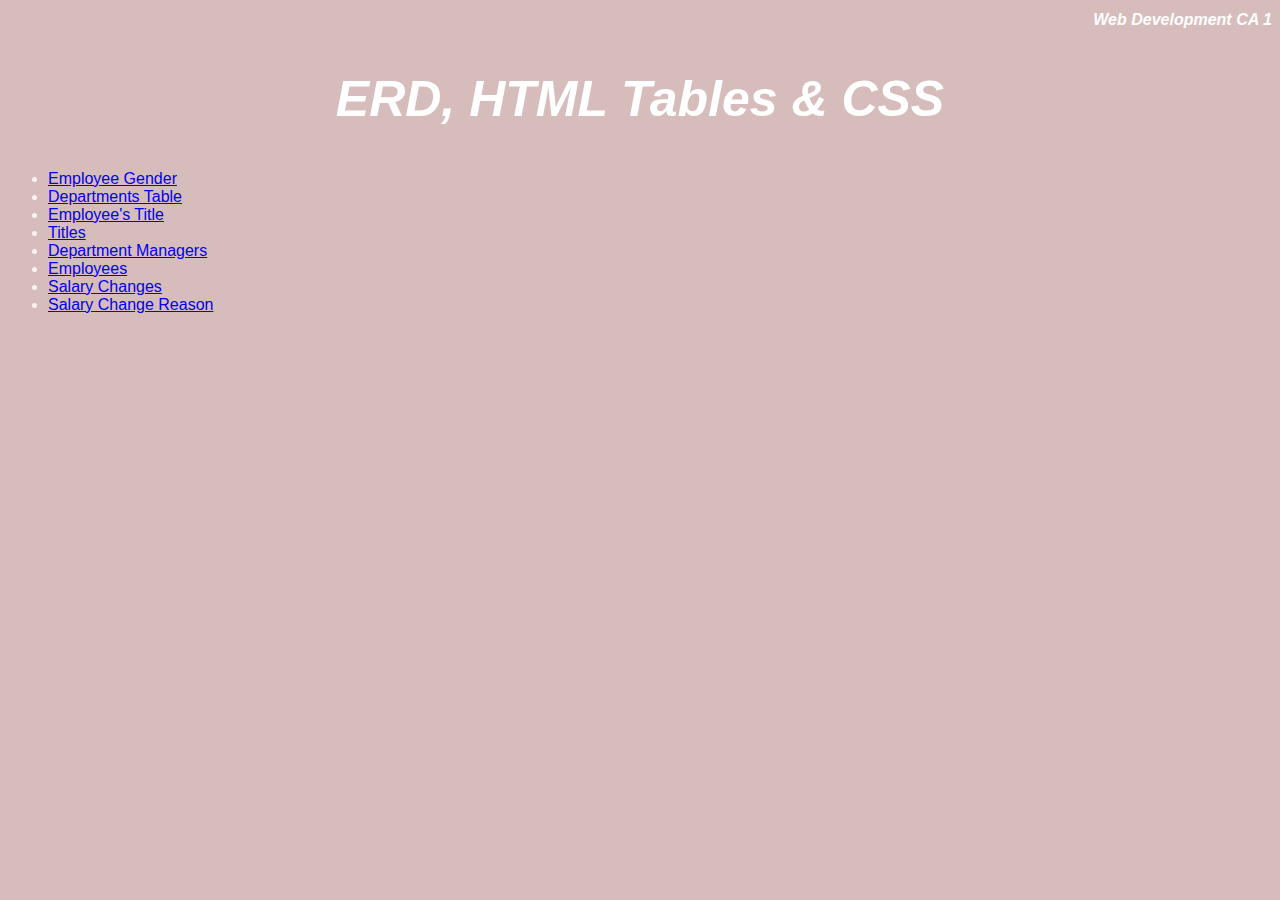
<file: index.html>
<!DOCTYPE html>
<html lang="en">
    <head>
        <meta charset="UTF-8">
        <title>Web Development CA 1 </title>
        <link rel="stylesheet" href="mystyles.css">
    </head>
    <body>
        <h1>Web Development CA 1</h1>
<h2>ERD, HTML Tables & CSS </h2>

<ul>
    <li>
        <a href="EmployeeGenderTable.html">Employee Gender</a> </li>
    <li>
   <a href="DepartmentsTable.html"> Departments Table</a>
</li>
<li>
    <a href="EmployeesTitleTable.html">Employee's Title</a>
</li>
<li>
    <a href="TitleNameTable.html">Titles</a>
</li>
<li>
    <a href="DepartmentManagerTable.html">Department Managers</a>
</li>
<li>
    <a href="EmployeesTable.html">Employees</a>
</li>
<li>
    <a href="SalaryChanges.html">Salary Changes</a>
</li>
<li>
    <a href="ChangeSalaryReasonTable.html">Salary Change Reason</a>
</li>
</ul>
    </body>

</html>
</file>
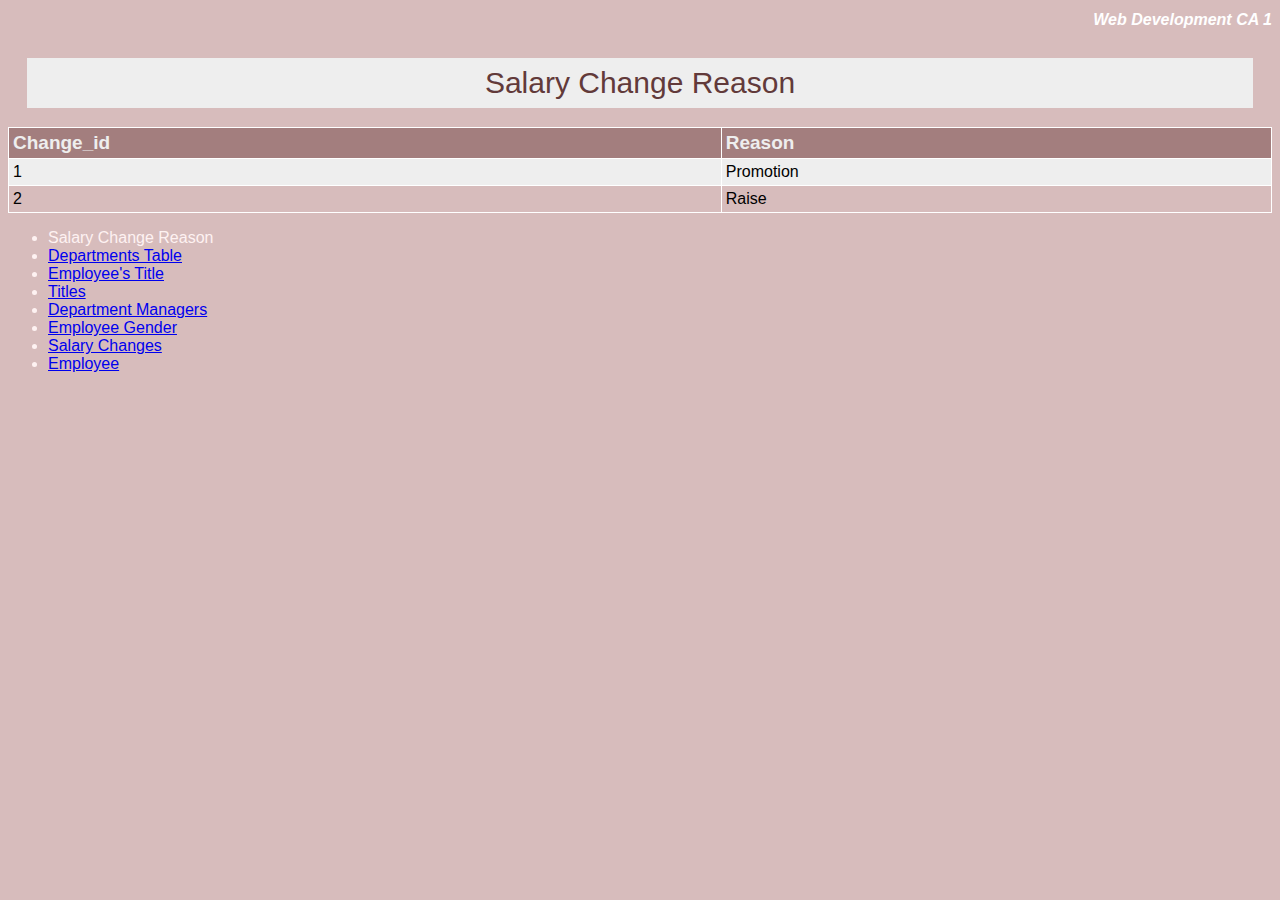
<file: ChangeSalaryReasonTable.html>
<!DOCTYPE html>
<html lang="en">
    <head>
        <meta charset="UTF-8">
        <title>Salary Change Reason</title>
        <link rel="stylesheet" href="mystyles.css">
    </head>
    <body>
<h1>Web Development CA 1</h1>
<table>
    <caption>Salary Change Reason</caption>
    <thead>
        <tr>
            <th>Change_id</th>
            <th>Reason</th>
        </tr>
    </thead>
    <tbody>
        <tr>
            <td>1</td>
            <td>Promotion</td>
        </tr>
        <tr>
            <td>2</td>
            <td>Raise</td>
        </tr>
    </tbody>
</table>
<ul>
    <li>Salary Change Reason</li>
    <li>
   <a href="DepartmentsTable.html"> Departments Table</a>
</li>
<li>
    <a href="EmployeesTitleTable.html">Employee's Title</a>
</li>
<li>
    <a href="TitleNameTable.html">Titles</a>
</li>
<li>
    <a href="DepartmentManagerTable.html">Department Managers</a>
</li>
<li>
    <a href="EmployeeGenderTable.html">Employee Gender</a>
</li>
<li>
    <a href="SalaryChanges.html">Salary Changes</a>
</li>
<li>
    <a href="EmployeesTable.html">Employee</a>
</li>
</ul>
    </body>

</html>
</file>
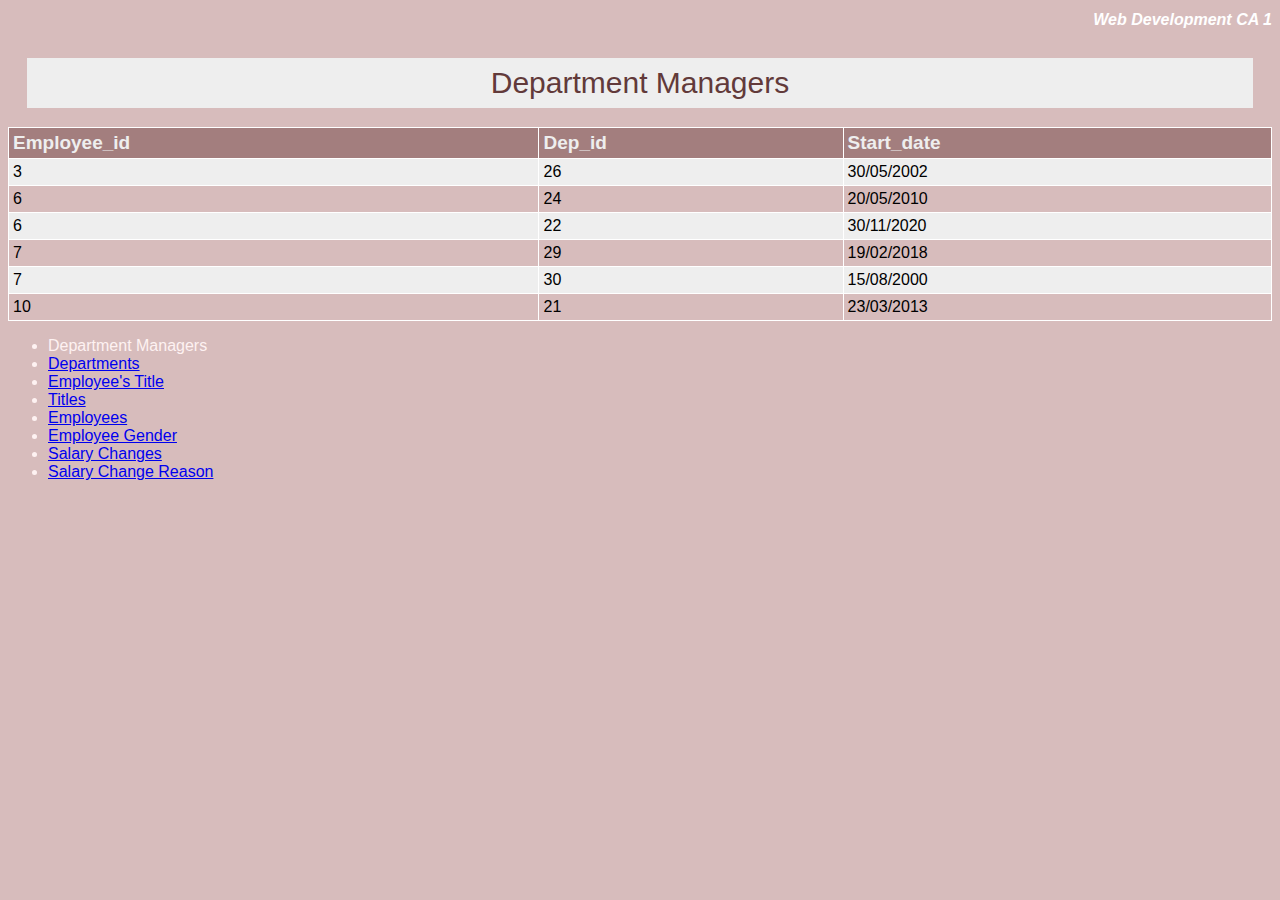
<file: DepartmentManagerTable.html>
<!DOCTYPE html>
<html lang="en">
    <head>
        <meta charset="UTF-8">
        <title>Department Managers</title>
        <link rel="stylesheet" href="mystyles.css">
    </head>
    <body>
<h1>Web Development CA 1</h1>
<table>
    <caption>Department Managers</caption>
    <thead>
        <tr>
            <th>Employee_id</th>
            <th>Dep_id</th>
            <th>Start_date
            </th>
        </tr>
    </thead>
    <tbody>
        <tr>
            <td>3</td>
            <td>26</td>
            <td>30/05/2002</td>
        </tr>
        <tr>
            <td>6</td>
            <td>24</td>
            <td>20/05/2010</td>
        </tr>
        <tr>
            <td>6</td>
            <td>22</td>
            <td>30/11/2020</td>
        </tr>
        <tr>
            <td>7</td>
            <td>29</td>
            <td>19/02/2018</td>
        </tr>
        <tr>
            <td>7</td>
            <td>30</td>
            <td>15/08/2000</td>
        </tr>
        <tr>
            <td>10</td>
            <td>21</td>
            <td>23/03/2013</td>
        </tr>
    </tbody>
</table>
<ul>
    <li>Department Managers</li>
    <li>
   <a href="DepartmentsTable.html"> Departments</a>
</li>
<li>
    <a href="EmployeesTitleTable.html">Employee's Title</a>
</li>
<li>
    <a href="TitleNameTable.html">Titles</a>
</li>
<li>
    <a href="EmployeesTable.html">Employees</a>
</li>
<li>
    <a href="EmployeeGenderTable.html">Employee Gender</a>
</li>
<li>
    <a href="SalaryChanges.html">Salary Changes</a>
</li>
<li>
    <a href="ChangeSalaryReasonTable.html">Salary Change Reason</a>
</li>
</ul>
    </body>

</html>
</file>
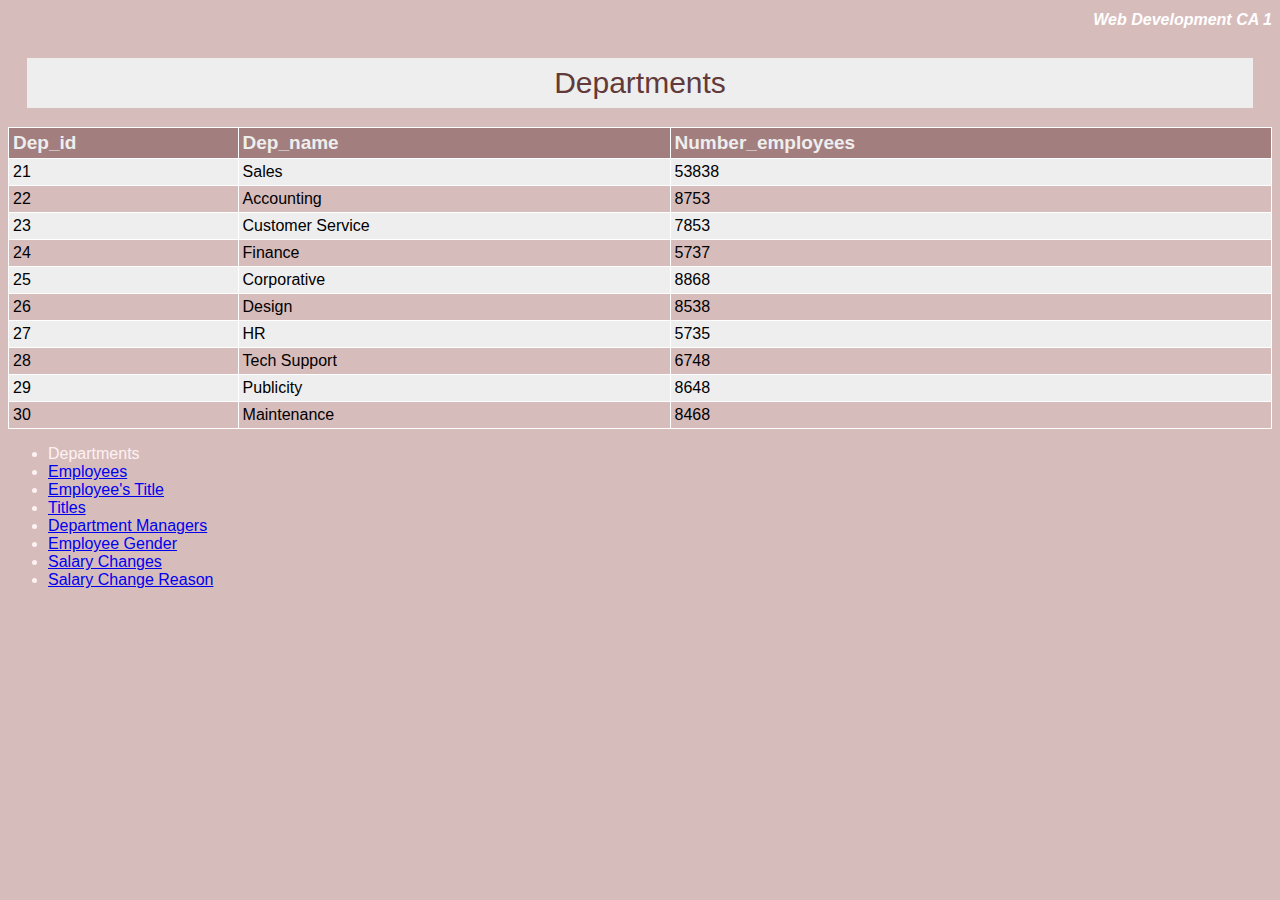
<file: DepartmentsTable.html>
<!DOCTYPE html>
<html lang="en">
    <head>
        <meta charset="UTF-8">
        <title>Departments Table</title>
        <link rel="stylesheet" href="mystyles.css">
    </head>
    <body>
<h1>Web Development CA 1</h1>
<table>
    <caption>Departments</caption>
    <thead>
        <tr>
            <th>Dep_id</th>
            <th>Dep_name</th>
            <th>Number_employees</th>
        </tr>
    </thead>
    <tbody>
        <tr>
            <td>21</td>
            <td>Sales</td>
            <td>53838</td>
        </tr>
        <tr>
            <td>22</td>
            <td>Accounting</td>
            <td>8753</td>
        </tr>
        <tr>
            <td>23</td>
            <td>Customer Service</td>
            <td>7853</td>
        </tr>
        <tr>
            <td>24</td>
            <td>Finance</td>
            <td>5737</td>
        </tr>
        <tr>
            <td>25</td>
            <td>Corporative</td>
            <td>8868</td>
        </tr>
        <tr>
            <td>26</td>
            <td>Design</td>
            <td>8538</td>
        </tr>
        <tr>
            <td>27</td>
            <td>HR</td>
            <td>5735</td>
        </tr>
        <tr>
            <td>28</td>
            <td>Tech Support</td>
            <td>6748</td>
        </tr>
        <tr>
            <td>29</td>
            <td>Publicity</td>
            <td>8648</td>
        </tr>
        <tr>
            <td>30</td>
            <td>Maintenance</td>
            <td>8468</td>
        </tr>
    </tbody>
</table>
<ul>
    <li>Departments</li>
    <li>
   <a href="EmployeesTable.html"> Employees</a>
</li>
<li>
    <a href="EmployeesTitleTable.html">Employee's Title</a>
</li>
<li>
    <a href="TitleNameTable.html">Titles</a>
</li>
<li>
    <a href="DepartmentManagerTable.html">Department Managers</a>
</li>
<li>
    <a href="EmployeeGenderTable.html">Employee Gender</a>
</li>
<li>
    <a href="SalaryChanges.html">Salary Changes</a>
</li>
<li>
    <a href="ChangeSalaryReasonTable.html">Salary Change Reason</a>
</li>
</ul>
    </body>

</html>
</file>
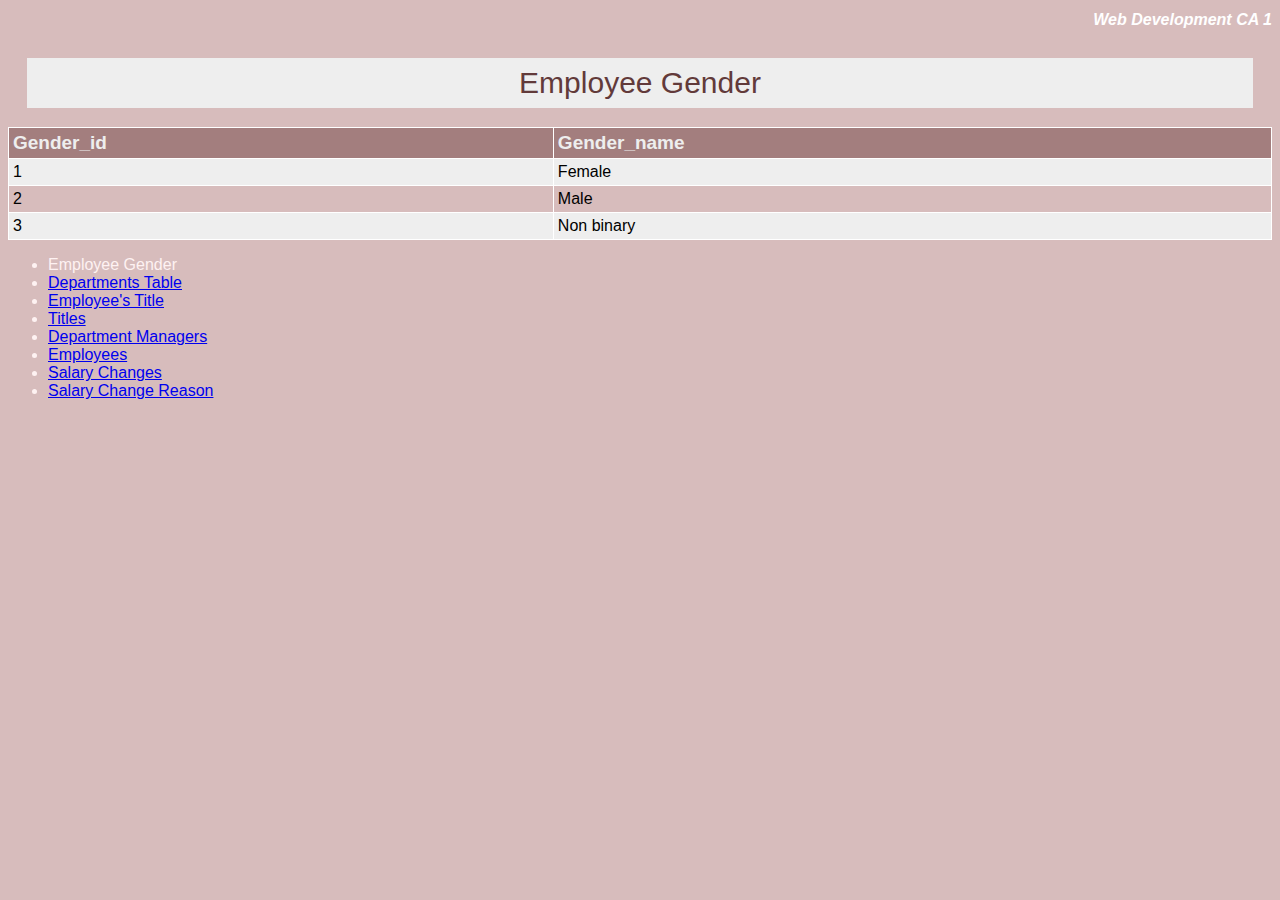
<file: EmployeeGenderTable.html>
<!DOCTYPE html>
<html lang="en">
    <head>
        <meta charset="UTF-8">
        <title>Employee Gender</title>
        <link rel="stylesheet" href="mystyles.css">
    </head>
    <body>
<h1>Web Development CA 1</h1>
<table>
    <caption>Employee Gender</caption>
    <thead>
        <tr>
            <th>Gender_id</th>
            <th>Gender_name</th>
        </tr>
    </thead>
    <tbody>
        <tr>
            <td>1</td>
            <td>Female</td>
        </tr>
        <tr>
            <td>2</td>
            <td>Male</td>
        </tr>
        <tr>
            <td>3</td>
            <td>Non binary</td>
        </tr>
    </tbody>
</table>
<ul>
    <li>Employee Gender </li>
    <li>
   <a href="DepartmentsTable.html"> Departments Table</a>
</li>
<li>
    <a href="EmployeesTitleTable.html">Employee's Title</a>
</li>
<li>
    <a href="TitleNameTable.html">Titles</a>
</li>
<li>
    <a href="DepartmentManagerTable.html">Department Managers</a>
</li>
<li>
    <a href="EmployeesTable.html">Employees</a>
</li>
<li>
    <a href="SalaryChanges.html">Salary Changes</a>
</li>
<li>
    <a href="ChangeSalaryReasonTable.html">Salary Change Reason</a>
</li>
</ul>
    </body>

</html>
</file>
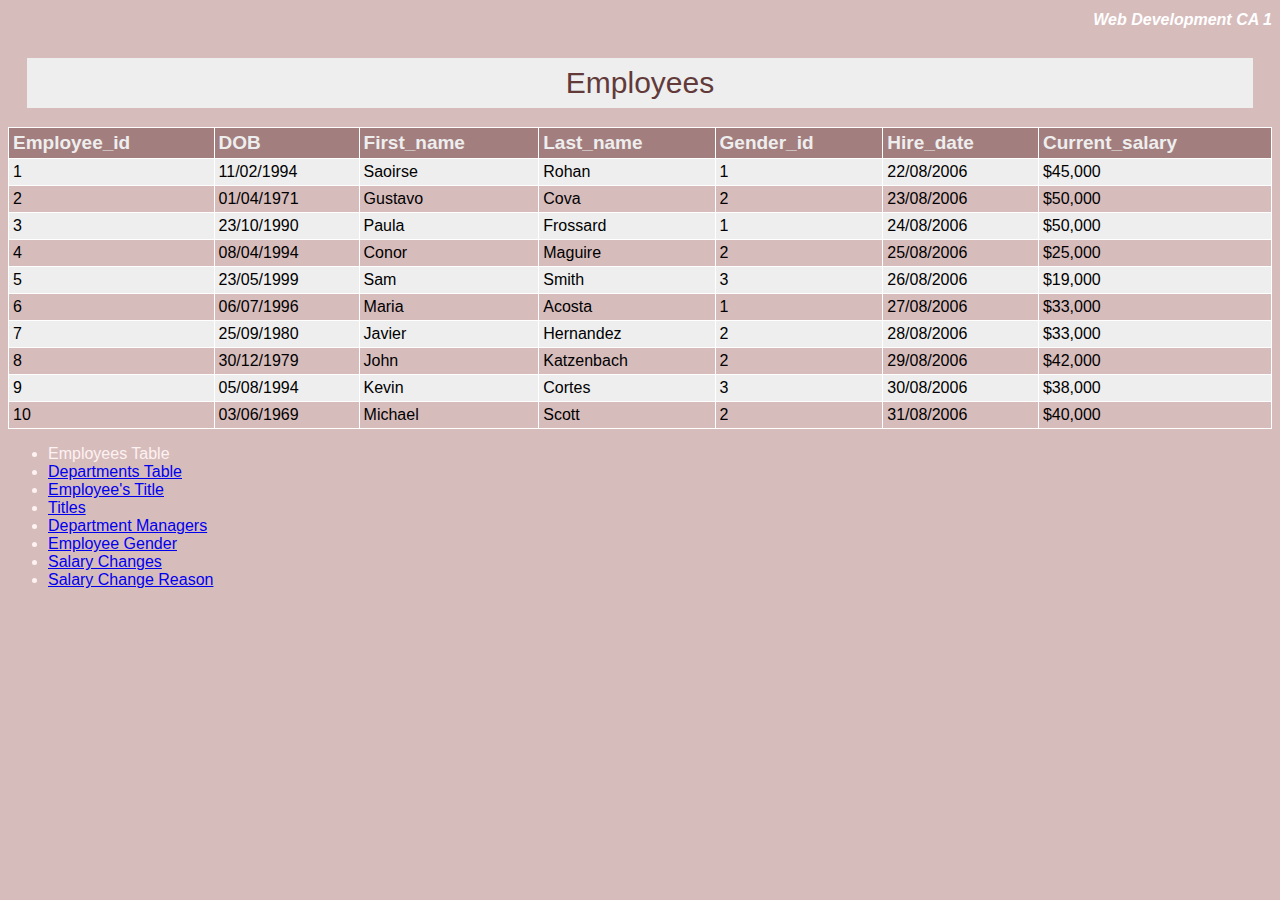
<file: EmployeesTable.html>
<!DOCTYPE html>
<html lang="en">
    <head>
        <meta charset="UTF-8">
        <title>Employees Table</title>
        <link rel="stylesheet" href="mystyles.css">
    </head>
    <body> 
        <h1>Web Development CA 1</h1>
       <table>
        <caption>Employees</caption>
       <thead>
        <tr>
            <th> Employee_id </th>
            <th> DOB </th>
            <th> First_name </th>
            <th>Last_name</th>
            <th>Gender_id</th>
            <th>Hire_date</th>
            <th>Current_salary</th>
        </tr>
    </thead>
    <tbody>
        <tr>
            <td>1</td>
            <td>11/02/1994</td>
            <td>Saoirse </td>
            <td>Rohan</td>
            <td>1</td>
            <td>22/08/2006</td>
            <td>$45,000 </td>
        </tr>
        <tr>
            <td>2</td>
            <td>01/04/1971</td>
            <td>Gustavo</td>
            <td>Cova</td>
            <td>2</td>
            <td>23/08/2006</td>
            <td>$50,000</td>
        </tr>
        <tr>
            <td>3</td>
            <td>23/10/1990</td>
            <td>Paula</td>
            <td>Frossard</td>
            <td>1</td>
            <td>24/08/2006</td>
            <td>$50,000</td>
        </tr>
        <tr>
            <td>4</td>
            <td>08/04/1994</td>
            <td>Conor</td>
            <td>Maguire</td>
            <td>2</td>
            <td>25/08/2006</td>
            <td>$25,000</td>
        </tr>
        <tr>
            <td>5</td>
            <td>23/05/1999</td>
            <td>Sam</td>
            <td>Smith</td>
            <td>3</td>
            <td>26/08/2006</td>
            <td>$19,000</td>
        </tr>
        <tr>
            <td>6</td>
            <td>06/07/1996</td>
            <td>Maria</td>
            <td>Acosta</td>
            <td>1</td>
            <td>27/08/2006</td>
            <td>$33,000</td>
        </tr>
        <tr>
            <td>7</td>
            <td>25/09/1980</td>
            <td>Javier</td>
            <td>Hernandez</td>
            <td>2</td>
            <td>28/08/2006</td>
            <td>$33,000</td>
        </tr>
        <tr>
            <td>8</td>
            <td>30/12/1979</td>
            <td>John</td>
            <td>Katzenbach</td>
            <td>2</td>
            <td>29/08/2006</td>
            <td>$42,000</td>
        </tr>
        <tr>
            <td>9</td>
            <td>05/08/1994</td>
            <td>Kevin</td>
            <td>Cortes</td>
            <td>3</td>
            <td>30/08/2006</td>
            <td>$38,000</td>
        </tr>
        <tr>
            <td>10</td>
            <td>03/06/1969</td>
            <td>Michael</td>
            <td>Scott</td>
            <td>2</td>
            <td>31/08/2006</td>
            <td>$40,000</td>
        </tr>
    </tbody>
       </table>
       <ul>
        <li>Employees Table</li>
        <li>
       <a href="DepartmentsTable.html"> Departments Table</a>
    </li>
    <li>
        <a href="EmployeesTitleTable.html">Employee's Title </a>
    </li>
    <li>
        <a href="TitleNameTable.html">Titles</a>
    </li>
    <li>
        <a href="DepartmentManagerTable.html">Department Managers</a>
    </li>
    <li>
        <a href="EmployeeGenderTable.html">Employee Gender</a>
    </li>
    <li>
        <a href="SalaryChanges.html">Salary Changes</a>
    </li>
    <li>
        <a href="ChangeSalaryReasonTable.html">Salary Change Reason</a>
    </li>
    </ul>
    </body>
</html>
</file>
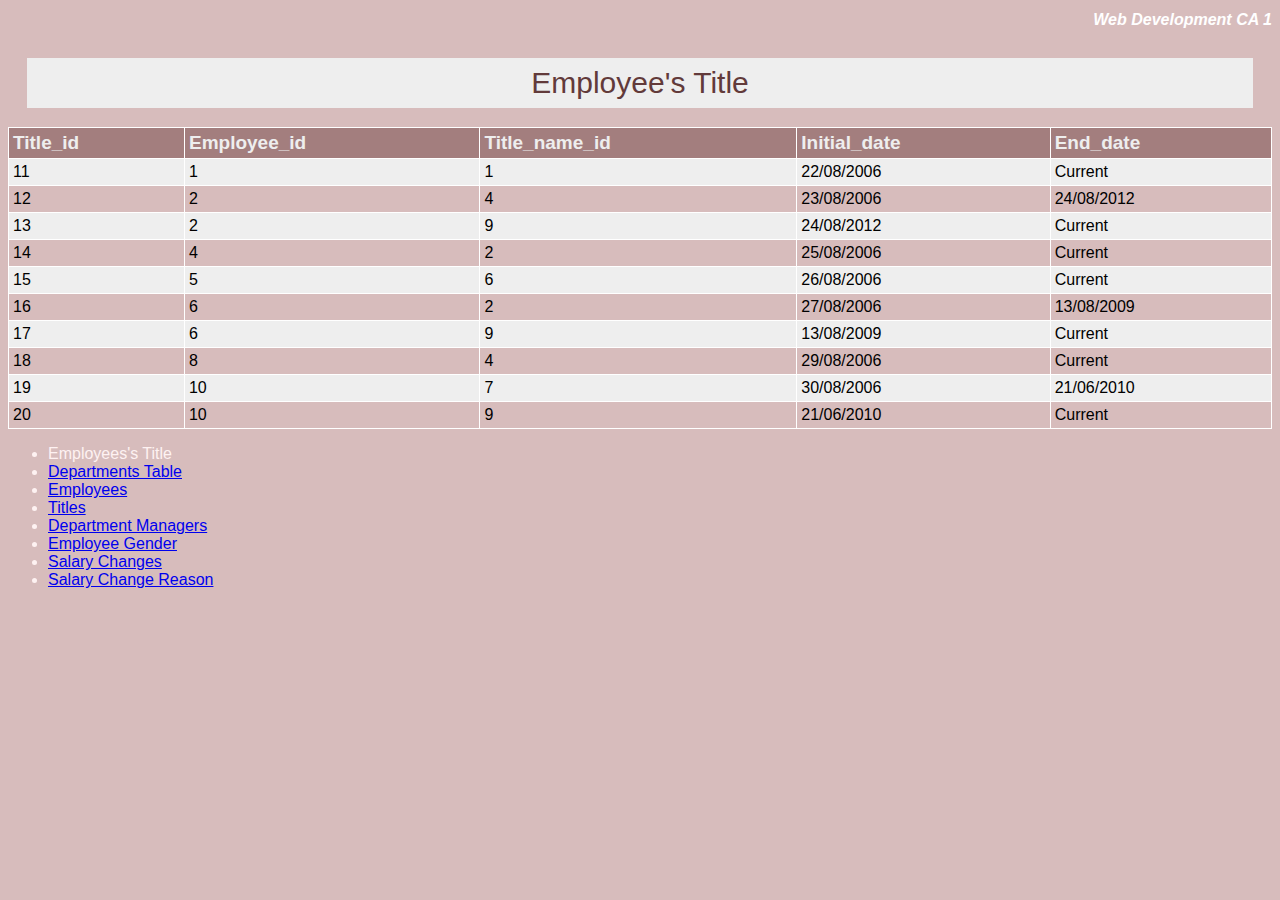
<file: EmployeesTitleTable.html>
<!DOCTYPE html>
<html lang="en">
    <head>
        <meta charset="UTF-8">
        <title>Employes's Title</title>
        <link rel="stylesheet" href="mystyles.css">
    </head>
    <body>
  <h1>Web Development CA 1</h1>
<table>
    <caption>Employee's Title</caption>
    <thead>
        <tr>
            <th>Title_id</th>
            <th>Employee_id</th>
            <th>Title_name_id</th>
            <th>Initial_date</th>
            <th>End_date</th>
        </tr>
    </thead>
    <tbody>
        <tr>
            <td>11</td>
            <td>1</td>
            <td>1</td>
            <td>22/08/2006</td>
            <td>Current</td>
        </tr>
        <tr>
            <td>12</td>
            <td>2</td>
            <td>4</td>
            <td>23/08/2006</td>
            <td>24/08/2012</td>
        </tr>
        <tr>
            <td>13</td>
            <td>2</td>
            <td>9</td>
            <td>24/08/2012</td>
            <td>Current</td>
        </tr>
        <tr>
            <td>14</td>
            <td>4</td>
            <td>2</td>
            <td>25/08/2006</td>
            <td>Current</td>
        </tr>
        <tr>
            <td>15</td>
            <td>5</td>
            <td>6</td>
            <td>26/08/2006</td>
            <td>Current</td>
        </tr>
        <tr>
            <td>16</td>
            <td>6</td>
            <td>2</td>
            <td>27/08/2006</td>
            <td>13/08/2009</td>
        </tr>
        <tr>
            <td>17</td>
            <td>6</td>
            <td>9</td>
            <td>13/08/2009</td>
            <td>Current</td>
        </tr>
        <tr>
            <td>18</td>
            <td>8</td>
            <td>4</td>
            <td>29/08/2006</td>
            <td>Current</td>
        </tr>
        <tr>
            <td>19</td>
            <td>10</td>
            <td>7</td>
            <td>30/08/2006</td>
            <td>21/06/2010</td>
        </tr>
        <tr>
            <td>20</td>
            <td>10</td>
            <td>9</td>
            <td>21/06/2010</td>
            <td>Current</td>
        </tr>
    </tbody>
</table>
<ul>
    <li>Employees's Title</li>
    <li>
   <a href="DepartmentsTable.html"> Departments Table</a>
</li>
<li>
    <a href="EmployeesTable.html">Employees</a>
</li>
<li>
    <a href="TitleNameTable.html">Titles</a>
</li>
<li>
    <a href="DepartmentManagerTable.html">Department Managers</a>
</li>
<li>
    <a href="EmployeeGenderTable.html">Employee Gender</a>
</li>
<li>
    <a href="SalaryChanges.html">Salary Changes</a>
</li>
<li>
    <a href="ChangeSalaryReasonTable.html">Salary Change Reason</a>
</li>
</ul>

    </body>

</html>
</file>
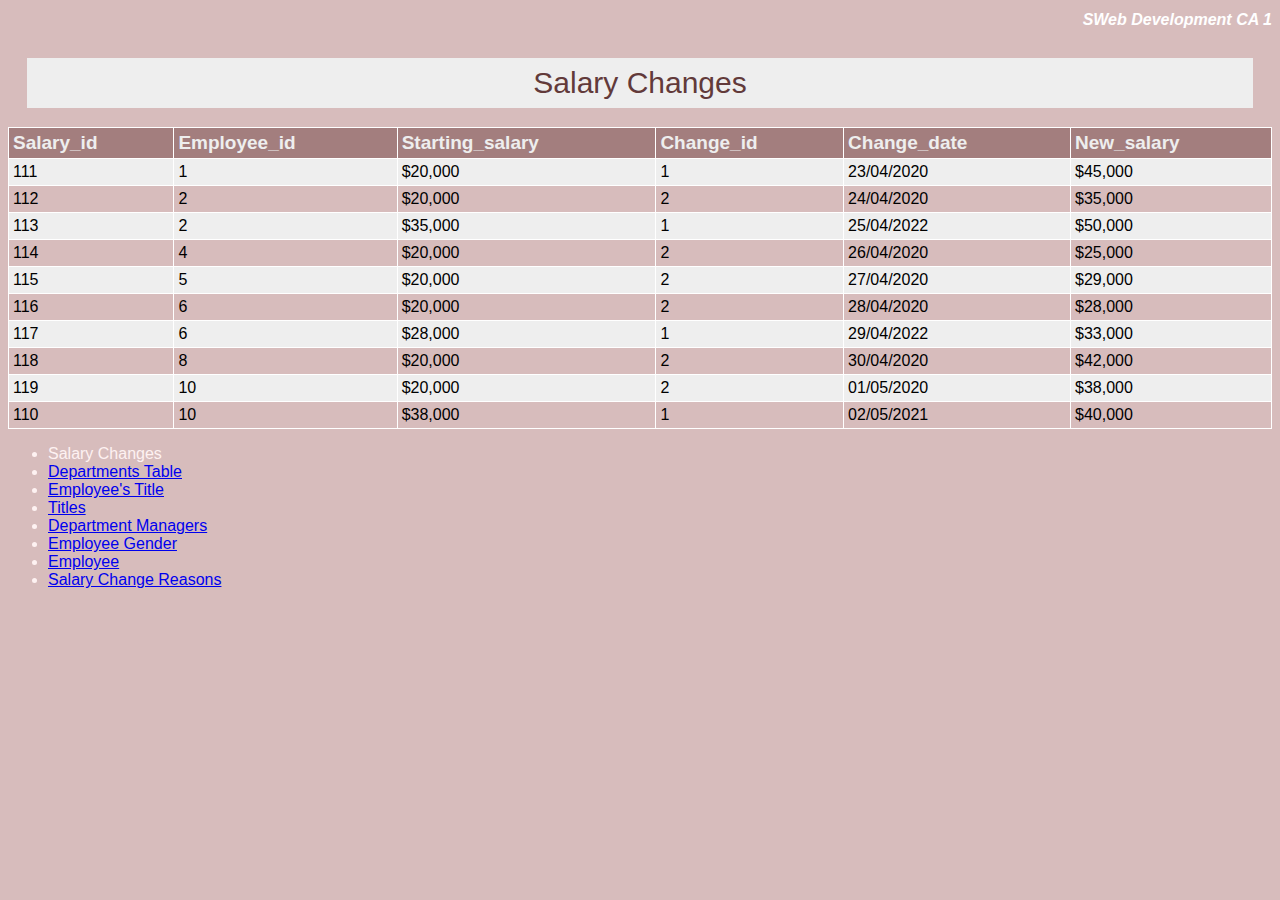
<file: SalaryChanges.html>
<!DOCTYPE html>
<html lang="en">
    <head>
        <meta charset="UTF-8">
        <title>Salary Changes</title>
        <link rel="stylesheet" href="mystyles.css">
    </head>
    <body>
<h1>SWeb Development CA 1</h1>
<table>
    <caption>Salary Changes</caption>
    <thead>
        <tr>
            <th>Salary_id</th>
            <th>Employee_id</th>
            <th>Starting_salary</th>
            <th>Change_id</th>
            <th>Change_date</th>
            <th>New_salary</th>
        </tr>
    </thead>
    <tbody>
        <tr>
            <td>111</td>
            <td>1</td>
            <td>$20,000</td>
            <td>1</td>
            <td>23/04/2020</td>
            <td>$45,000</td>
        </tr>
        <tr>
            <td>112</td>
            <td>2</td>
            <td>$20,000</td>
            <td>2</td>
            <td>24/04/2020</td>
            <td>$35,000</td>
        </tr>
        <tr>
            <td>113</td>
            <td>2</td>
            <td>$35,000</td>
            <td>1</td>
            <td>25/04/2022</td>
            <td>$50,000</td>
        </tr>
        <tr>
            <td>114</td>
            <td>4</td>
            <td>$20,000</td>
            <td>2</td>
            <td>26/04/2020</td>
            <td>$25,000</td>
        </tr>
        <tr>
            <td>115</td>
            <td>5</td>
            <td>$20,000</td>
            <td>2</td>
            <td>27/04/2020</td>
            <td>$29,000</td>
        </tr>
        <tr>
            <td>116</td>
            <td>6</td>
            <td>$20,000</td>
            <td>2</td>
            <td>28/04/2020</td>
            <td>$28,000</td>
        </tr>
        <tr>
            <td>117</td>
            <td>6</td>
            <td>$28,000</td>
            <td>1</td>
            <td>29/04/2022</td>
            <td>$33,000</td>
        </tr>
        <tr>
            <td>118</td>
            <td>8</td>
            <td>$20,000</td>
            <td>2</td>
            <td>30/04/2020</td>
            <td>$42,000</td>
        </tr>
        <tr>
            <td>119</td>
            <td>10</td>
            <td>$20,000</td>
            <td>2</td>
            <td>01/05/2020</td>
            <td>$38,000</td>
        </tr>
        <tr>
            <td>110</td>
            <td>10</td>
            <td>$38,000</td>
            <td>1</td>
            <td>02/05/2021</td>
            <td>$40,000</td>
        </tr>
    </tbody>
</table>
<ul>
    <li>Salary Changes</li>
    <li>
   <a href="DepartmentsTable.html"> Departments Table</a>
</li>
<li>
    <a href="EmployeesTitleTable.html">Employee's Title</a>
</li>
<li>
    <a href="TitleNameTable.html">Titles</a>
</li>
<li>
    <a href="DepartmentManagerTable.html">Department Managers</a>
</li>
<li>
    <a href="EmployeeGenderTable.html">Employee Gender</a>
</li>
<li>
    <a href="EmployeesTable.html">Employee</a>
</li>
<li>
    <a href="ChangeSalaryReasonTable.html">Salary Change Reasons</a>
</li>
</ul>
    </body>

</html>
</file>
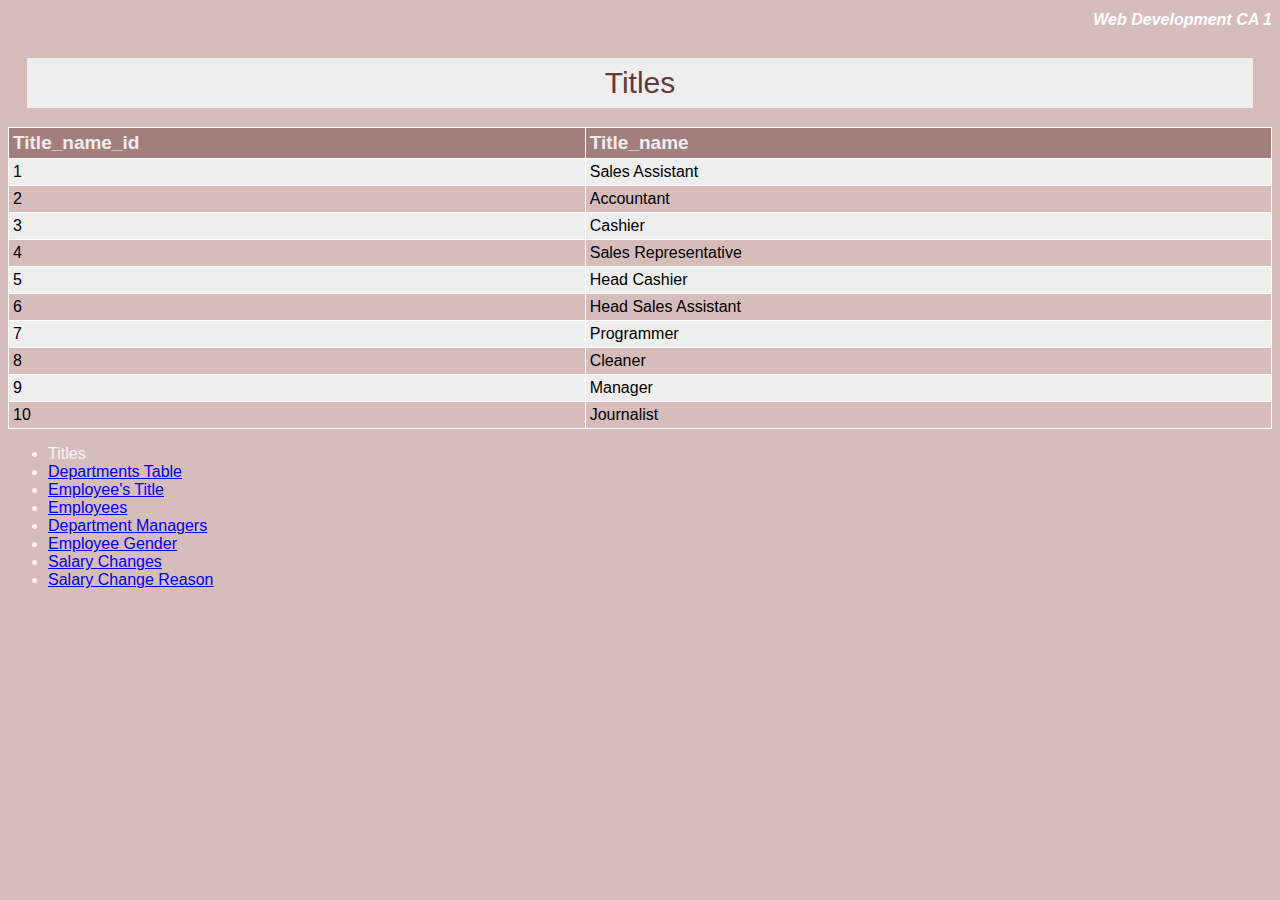
<file: TitleNameTable.html>
<!DOCTYPE html>
<html lang="en">
    <head>
        <meta charset="UTF-8">
        <title>Titles</title>
        <link rel="stylesheet" href="mystyles.css">
    </head>
    <body>
<h1>Web Development CA 1</h1>
<table>
    <caption>Titles</caption>
    <thead>
        <tr>
            <th>Title_name_id</th>
            <th>Title_name</th>
        </tr>
    </thead>
    <tbody>
        <tr>
            <td>1</td>
            <td>Sales Assistant</td>
        </tr>
        <tr>
            <td>2</td>
            <td>Accountant</td>
        </tr>
        <tr>
            <td>3</td>
            <td>Cashier</td>
        </tr>
        <tr>
            <td>4</td>
            <td>Sales Representative</td>
        </tr>
        <tr>
            <td>5</td>
            <td>Head Cashier</td>
        </tr>
        <tr>
            <td>6</td>
            <td>Head Sales Assistant</td>
        </tr>
        <tr>
            <td>7</td>
            <td>Programmer</td>
        </tr>
        <tr>
            <td>8</td>
            <td>Cleaner</td>
        </tr>
        <tr>
            <td>9</td>
            <td>Manager</td>
        </tr>
        <tr>
            <td>10</td>
            <td>Journalist</td>
        </tr>
    </tbody>
</table>
<ul>
    <li>Titles</li>
    <li>
   <a href="DepartmentsTable.html"> Departments Table</a>
</li>
<li>
    <a href="EmployeesTitleTable.html">Employee's Title</a>
</li>
<li>
    <a href="EmployeesTable.html">Employees </a>
</li>
<li>
    <a href="DepartmentManagerTable.html">Department Managers</a>
</li>
<li>
    <a href="EmployeeGenderTable.html">Employee Gender</a>
</li>
<li>
    <a href="SalaryChanges.html">Salary Changes</a>
</li>
<li>
    <a href="ChangeSalaryReasonTable.html">Salary Change Reason</a>
</li>
</ul>
    </body>

</html>
</file>
<file: mystyles.css>
body {
  background-color: rgb(215, 188, 188);
  font-family:'Trebuchet MS', 'Lucida Sans Unicode', 'Lucida Grande', 'Lucida Sans', Arial, sans-serif;
}
h1{
  color:#ffff;
  font-style:oblique;
  font-size: medium;
  text-align: right;
  
 
}
h2{
  color:#ffff;
  font-style:oblique;
  font-size:50px;
  text-align:center;
 
}

thead {  
    background: rgb(163, 126, 126);
    position: sticky;   
    top: 0; 

}
 /* https://blog.duda.co/create-a-fixed-header */
 
table { 
    border-collapse: collapse; 
    width: 100%; 
   
  } 

  caption{
    color: rgb(98, 58, 58);
    font-size: 30px;
    background-color: #eee;
    padding: 8px;
    margin: 19px;
  }
  th{
    color: #eee;
    font-size: 19px;
  }
  th, td { 
    padding: 0.25rem; 
    text-align: left; 
    border: 1px solid rgb(255, 255, 255); 
  }
  tbody tr:nth-child(odd) { 
    background: #eee; 
  }
  li{
    color: rgb(254, 242, 242);
  }
  
 /*Code taken from CCT Slides Web Development: Mastering HTML tables */
</file>
